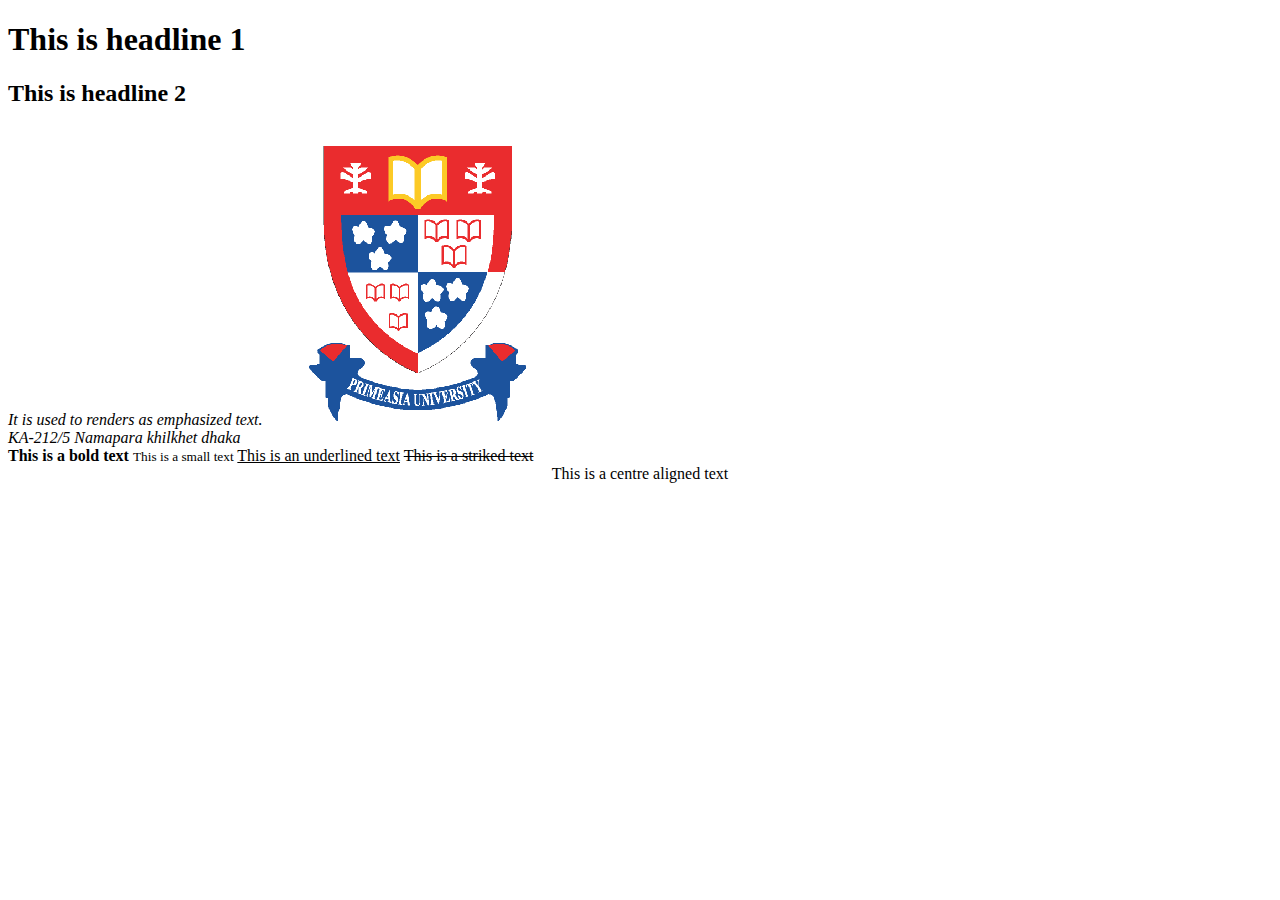
<file: assignment-1/index.html>
<!DOCTYPE html>
<html lang="en">

<head>
    <meta charset="UTF-8">
    <meta name="viewport" content="width=device-width, initial-scale=1.0">
    <title>Assignment 1</title>
</head>

<body>
    <h1>This is headline 1</h1>
    <h2>This is headline 2</h2>

    <em>It is used to renders as emphasized text.</em>

    <img src="primeasia-logo.png" alt="Logo">

    <address>KA-212/5 Namapara khilkhet dhaka</address>

    <b>This is a bold text</b>

    <small>This is a small text</small>

    <u>This is an underlined text</u>

    <strike>This is a striked text</strike>

    <!-- This is a comment -->

    <center>This is a centre aligned text</center>
</body>

</html>
</file>
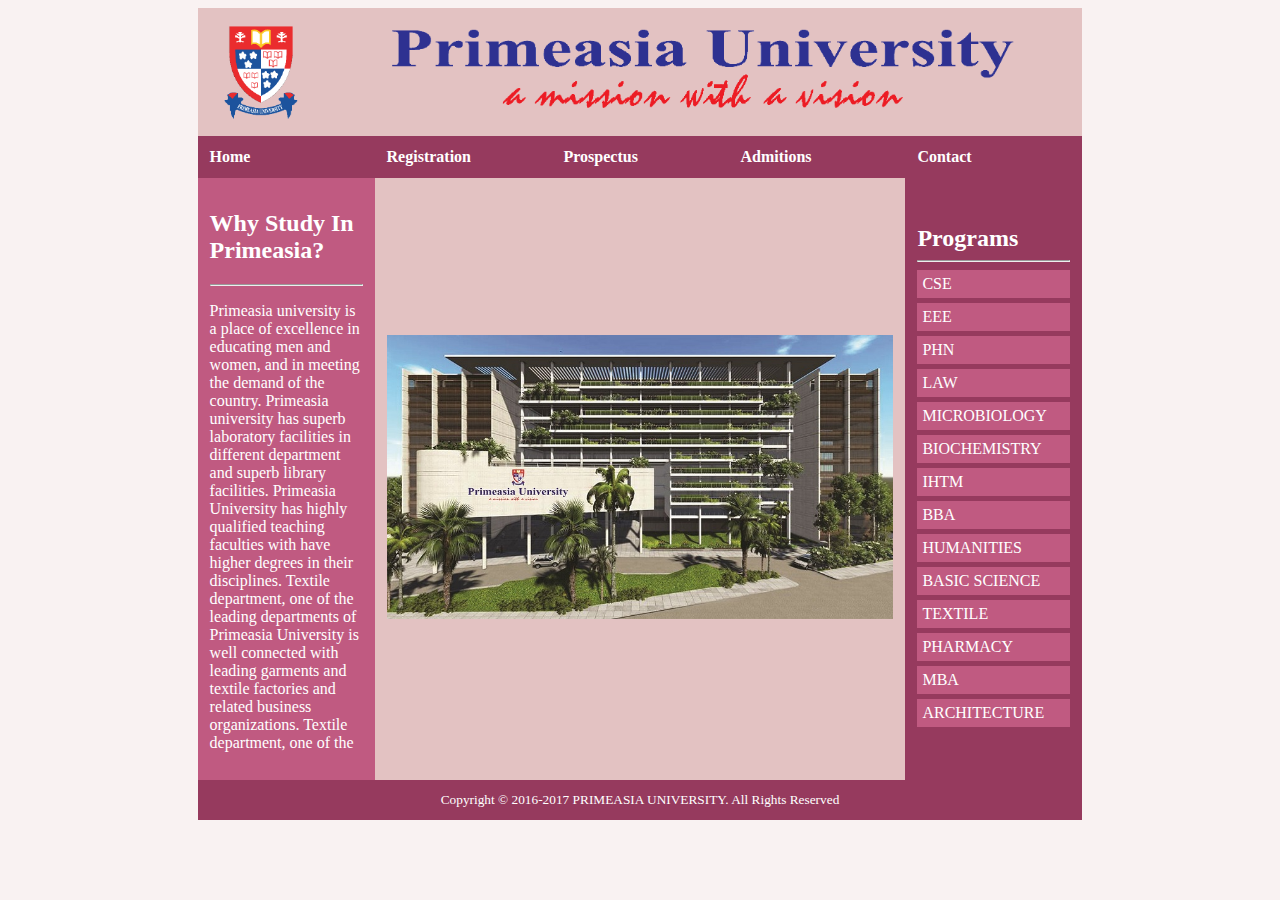
<file: assignment-3/index.html>
<!DOCTYPE html>
<html lang="en">

<head>
    <meta charset="UTF-8">
    <meta name="viewport" content="width=device-width, initial-scale=1.0">
    <title>Primeasia University</title>
</head>

<body bgcolor="#F9F2F2" link="white" alink="white" vlink="white">
    <table style="margin: auto; table-layout: fixed; background-color: #E3C2C2;" width="70%" cellspacing="0"
        cellpadding="12">
        <tr>
            <td colspan="1">
                <img src="primeasia-logo.png" alt="Logo" width="100" height="100">
            </td>
            <td colspan="4">
                <img src="primeasia-banner.png" alt="Banner" height="100">
            </td>
        </tr>
        <tr bgcolor="#963A5E">
            <td><b><a style="text-decoration: none;" href="">Home</a></b></td></a>
            <td><b><a style="text-decoration: none;" href="#">Registration</a></b></td>
            <td><b><a style="text-decoration: none;" href="#">Prospectus</a></b></td>
            <td><b><a style="text-decoration: none;" href="#">Admitions</a></b></td>
            <td><b><a style="text-decoration: none;" href="#">Contact</a></b></td>
        </tr>
        <tr>
            <td colspan="1" bgcolor="#c05a81" style="color: white;">
                <div>
                    <h2>Why Study In Primeasia?</h2>
                    <hr />
                    <p>
                        Primeasia university is a place of excellence in educating men and women, and in meeting the
                        demand of the country.

                        Primeasia university has superb laboratory facilities in different department and superb library
                        facilities. Primeasia University has highly qualified teaching faculties with have higher
                        degrees in their disciplines. Textile department, one of the leading departments of Primeasia
                        University is well connected with leading garments and textile factories and related business
                        organizations. Textile department, one of the
                    </p>
                </div>
            </td>
            <td colspan="3">
                <img src="primeasiafuter.jpg" alt="Future-Campus" width="100%">
            </td>
            <td colspan="1" bgcolor="#963A5E">
                <div style="color: white; font-size: x-large;">
                    <b>Programs</b>
                </div>
                <hr />
                <div style="color: white;">

                    <div style="background-color: #c05a81; padding: 5px; margin: 5px 0px;">CSE</div>
                    <div style="background-color: #c05a81; padding: 5px; margin: 5px 0px;">EEE</div>

                    <div style="background-color: #c05a81; padding: 5px; margin: 5px 0px;">PHN</div>
                    <div style="background-color: #c05a81; padding: 5px; margin: 5px 0px;">LAW</div>

                    <div style="background-color: #c05a81; padding: 5px; margin: 5px 0px;">MICROBIOLOGY</div>
                    <div style="background-color: #c05a81; padding: 5px; margin: 5px 0px;">BIOCHEMISTRY</div>

                    <div style="background-color: #c05a81; padding: 5px; margin: 5px 0px;">IHTM</div>
                    <div style="background-color: #c05a81; padding: 5px; margin: 5px 0px;">BBA</div>

                    <div style="background-color: #c05a81; padding: 5px; margin: 5px 0px;">HUMANITIES</div>
                    <div style="background-color: #c05a81; padding: 5px; margin: 5px 0px;">BASIC SCIENCE</div>

                    <div style="background-color: #c05a81; padding: 5px; margin: 5px 0px;">TEXTILE</div>
                    <div style="background-color: #c05a81; padding: 5px; margin: 5px 0px;">PHARMACY</div>

                    <div style="background-color: #c05a81; padding: 5px; margin: 5px 0px;">MBA</div>
                    <div style="background-color: #c05a81; padding: 5px; margin: 5px 0px;">ARCHITECTURE</div>


                </div>
            </td>
        </tr>
        <tr bgcolor="#963A5E" style="color: white; font-size: smaller;">
            <td colspan="5">
                <center>Copyright © 2016-2017 PRIMEASIA UNIVERSITY. All Rights Reserved</center>
            </td>
        </tr>
    </table>
</body>

</html>
</file>
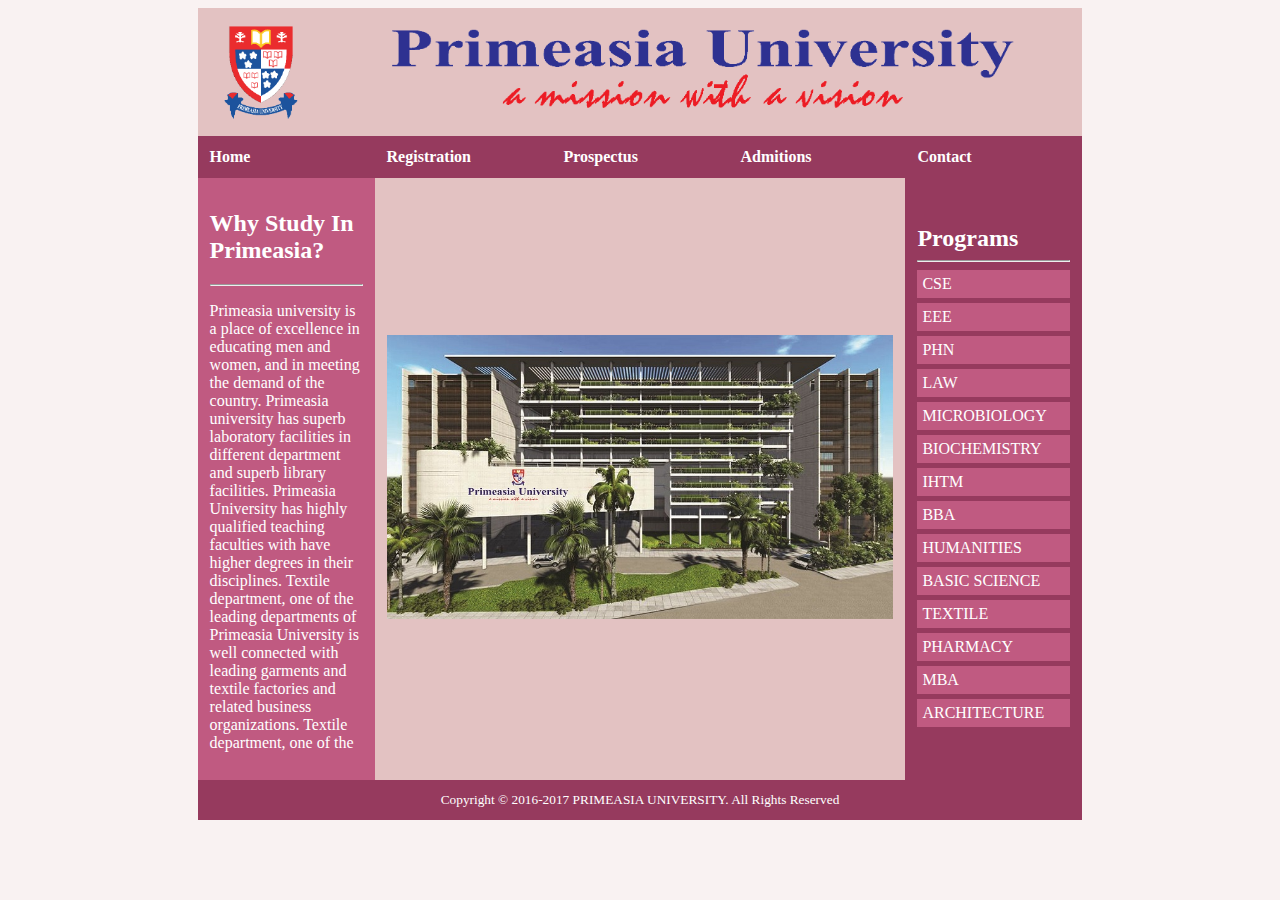
<file: assignment-4/index.html>
<!DOCTYPE html>
<html lang="en">

<head>
    <meta charset="UTF-8">
    <meta name="viewport" content="width=device-width, initial-scale=1.0">
    <title>Primeasia University</title>
</head>

<body bgcolor="#F9F2F2" link="white" alink="white" vlink="white">
    <table style="margin: auto; table-layout: fixed; background-color: #E3C2C2;" width="70%" cellspacing="0"
        cellpadding="12">
        <tr>
            <td colspan="1">
                <img src="primeasia-logo.png" alt="Logo" width="100" height="100">
            </td>
            <td colspan="4">
                <img src="primeasia-banner.png" alt="Banner" height="100">
            </td>
        </tr>
        <tr bgcolor="#963A5E">
            <td><b><a style="text-decoration: none;" href="">Home</a></b></td></a>
            <td><b><a style="text-decoration: none;" href="register.html" target="_blank">Registration</a></b></td>
            <td><b><a style="text-decoration: none;" href="#">Prospectus</a></b></td>
            <td><b><a style="text-decoration: none;" href="#">Admitions</a></b></td>
            <td><b><a style="text-decoration: none;" href="#">Contact</a></b></td>
        </tr>
        <tr>
            <td colspan="1" bgcolor="#c05a81" style="color: white;">
                <div>
                    <h2>Why Study In Primeasia?</h2>
                    <hr />
                    <p>
                        Primeasia university is a place of excellence in educating men and women, and in meeting the
                        demand of the country.

                        Primeasia university has superb laboratory facilities in different department and superb library
                        facilities. Primeasia University has highly qualified teaching faculties with have higher
                        degrees in their disciplines. Textile department, one of the leading departments of Primeasia
                        University is well connected with leading garments and textile factories and related business
                        organizations. Textile department, one of the
                    </p>
                </div>
            </td>
            <td colspan="3">
                <img src="primeasiafuter.jpg" alt="Future-Campus" width="100%">
            </td>
            <td colspan="1" bgcolor="#963A5E">
                <div style="color: white; font-size: x-large;">
                    <b>Programs</b>
                </div>
                <hr />
                <div style="color: white;">

                    <div style="background-color: #c05a81; padding: 5px; margin: 5px 0px;">CSE</div>
                    <div style="background-color: #c05a81; padding: 5px; margin: 5px 0px;">EEE</div>

                    <div style="background-color: #c05a81; padding: 5px; margin: 5px 0px;">PHN</div>
                    <div style="background-color: #c05a81; padding: 5px; margin: 5px 0px;">LAW</div>

                    <div style="background-color: #c05a81; padding: 5px; margin: 5px 0px;">MICROBIOLOGY</div>
                    <div style="background-color: #c05a81; padding: 5px; margin: 5px 0px;">BIOCHEMISTRY</div>

                    <div style="background-color: #c05a81; padding: 5px; margin: 5px 0px;">IHTM</div>
                    <div style="background-color: #c05a81; padding: 5px; margin: 5px 0px;">BBA</div>

                    <div style="background-color: #c05a81; padding: 5px; margin: 5px 0px;">HUMANITIES</div>
                    <div style="background-color: #c05a81; padding: 5px; margin: 5px 0px;">BASIC SCIENCE</div>

                    <div style="background-color: #c05a81; padding: 5px; margin: 5px 0px;">TEXTILE</div>
                    <div style="background-color: #c05a81; padding: 5px; margin: 5px 0px;">PHARMACY</div>

                    <div style="background-color: #c05a81; padding: 5px; margin: 5px 0px;">MBA</div>
                    <div style="background-color: #c05a81; padding: 5px; margin: 5px 0px;">ARCHITECTURE</div>


                </div>
            </td>
        </tr>
        <tr bgcolor="#963A5E" style="color: white; font-size: smaller;">
            <td colspan="5">
                <center>Copyright © 2016-2017 PRIMEASIA UNIVERSITY. All Rights Reserved</center>
            </td>
        </tr>
    </table>
</body>

</html>
</file>
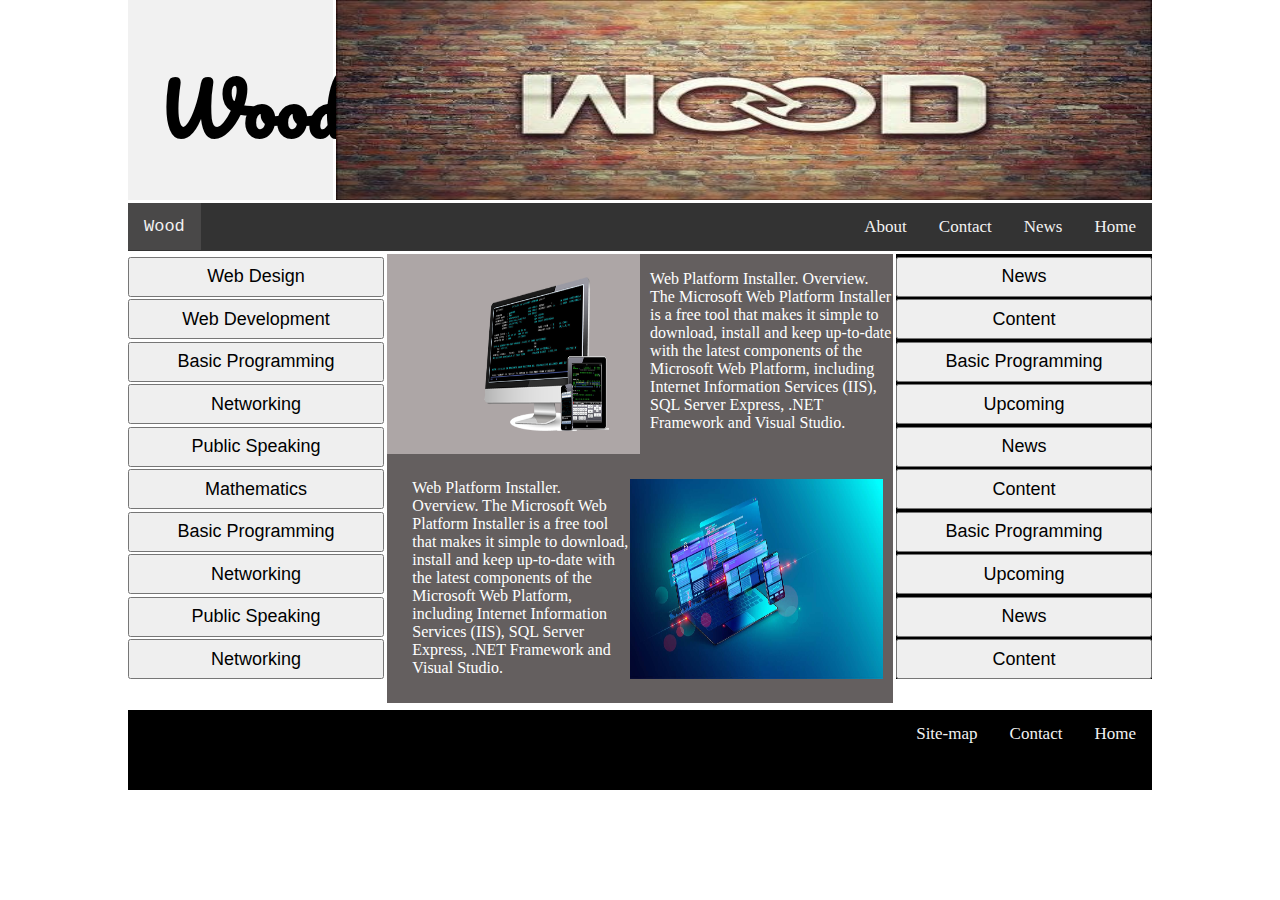
<file: assignment-7/index.html>
<!DOCTYPE html>
<html>

<head>
    <title>Wood</title>
    <meta charset="UTF-8">
    <meta name="viewport" content="width=device-width, initial-scale=1.0">
    <link rel="preconnect" href="https://fonts.gstatic.com">
    <link href="https://fonts.googleapis.com/css2?family=Pacifico&display=swap" rel="stylesheet">
    <style type="text/css">
        body {
            margin: auto 10%;
        }

        #wraffer {
            background-color: white;
            width: 100%;
            height: auto;
        }

        #header_wraffer {
            background-color: white;
            width: 100%;
            height: 200px;
        }

        #logo {
            background-color: rgb(241, 241, 241);
            width: 20%;
            height: 200px;
            float: left;
            margin-right: 0.3%;
            font-size: 35px;
            font-family: 'Pacifico', cursive;


        }

        #logo:hover {
            background-color: white;
        }

        #banner {
            background-color: black;
            width: 79.7%;
            height: 200px;
            float: left;

        }

        #menu {
            background: black;
            width: 100%;
            margin-top: 3px;


        }

        .topnav {

            background-color: #333;
            overflow: hidden;
        }


        .topnav a {
            float: right;
            color: #f2f2f2;
            text-align: center;
            padding: 14px 16px;
            text-decoration: none;
            font-size: 17px;
        }


        .topnav a:hover {
            background-color: #ddd;
            color: black;
        }

        a {
            float: right;
            color: #f2f2f2;
            text-align: center;
            padding: 14px 16px;
            text-decoration: none;
            font-size: 17px;
        }


        a:hover {
            background-color: #ddd;
            color: black;
        }



        #content_wraffer {
            background-color: white;
            width: 100%;
            display: inline-block;
            /* height: 500px; */
            margin-top: 3px;
        }

        #left_content {

            width: 25%;
            float: left;

        }

        .btn {
            width: 100%;
            height: 40px;
            font-size: 18px;
            margin-top: 1%;
        }

        .btn:hover {
            background-color: rgb(139, 155, 139);
            font-size: 18px;
        }

        #mid_content {
            background-color: #645F5F;
            width: 49.4%;
            float: left;
            margin-left: 0.3%;
            margin-right: 0.3%;
            color: white;

        }

        .mImg {
            width: 50%;
            margin-right: 2%;
            height: 200px;

            background-color: rgb(173, 166, 166);

        }

        #right_content {
            background-color: black;
            width: 25%;
            float: left;
        }

        #footer {
            background: black;
            width: 100%;
            height: 80px;
            margin-top: 3px;
            text-align: center;
            color: white;


        }
    </style>
</head>

<body>
    <div id="wraffer">


        <div id="header_wraffer">
            <div id="logo">
                <h1 style="margin-left: 15%;">Wood</h1>
            </div>
            <div id="banner"><img style="width:100%; height: 200px;" src="logo.jpg" /></div>
        </div>


        <div id="menu">


            <div class="topnav">
                <div
                    style="float: left; font-family: 'Courier New', Courier, monospace; background-color: rgb(73, 72, 72);">
                    <a href="#wood">Wood</a>
                </div>
                <a href="#home">Home</a>
                <a href="#news">News</a>
                <a href="#contact">Contact</a>
                <a href="#about">About</a>

            </div>

        </div>
        <div id="content_wraffer">
            <div id="left_content">
                <button type="button" class='btn'>Web Design</button>
                <button type="button" class='btn'>Web Development</button>
                <button type="button" class='btn'>Basic Programming</button>
                <button type="button" class='btn'>Networking</button>
                <button type="button" class='btn'>Public Speaking</button>
                <button type="button" class='btn'>Mathematics</button>
                <button type="button" class='btn'>Basic Programming</button>
                <button type="button" class='btn'>Networking</button>
                <button type="button" class='btn'>Public Speaking</button>
                <button type="button" class='btn'>Networking</button>


            </div>
            <div id="mid_content">
                <div style=" display: flex;
                justify-content: space-between; background-color: rgb(100, 95, 95);">
                    <img class='mImg' src="web2.png">
                    <p>Web Platform Installer. Overview. The Microsoft Web Platform Installer is a free tool that makes
                        it simple to download, install and keep up-to-date with the latest components of the Microsoft
                        Web Platform, including Internet Information Services (IIS), SQL Server Express, .NET Framework
                        and Visual Studio.</p>
                </div>
                <div>
                    <img class='mImg' style="float:right; " src="web1.jpg">
                    <p style="margin: 5%;">Web Platform Installer. Overview. The Microsoft Web Platform Installer is a
                        free tool that makes
                        it simple to download, install and keep up-to-date with the latest components of the Microsoft
                        Web Platform, including Internet Information Services (IIS), SQL Server Express, .NET Framework
                        and Visual Studio.</p>
                </div>


            </div>
            <div id="right_content">
                <button type="button" class='btn'>News</button>
                <button type="button" class='btn'>Content</button>
                <button type="button" class='btn'>Basic Programming</button>
                <button type="button" class='btn'>Upcoming</button>
                <button type="button" class='btn'>News</button>
                <button type="button" class='btn'>Content</button>
                <button type="button" class='btn'>Basic Programming</button>
                <button type="button" class='btn'>Upcoming</button>
                <button type="button" class='btn'>News</button>
                <button type="button" class='btn'>Content</button>

            </div>
        </div>

        <div id='footer'>

            <div>
                <a href='#wood'>Home</a>
                <a href='#wood'>Contact</a>
                <a href='#wood'>Site-map</a>
            </div>

        </div>
    </div>
</body>

</html>
</file>
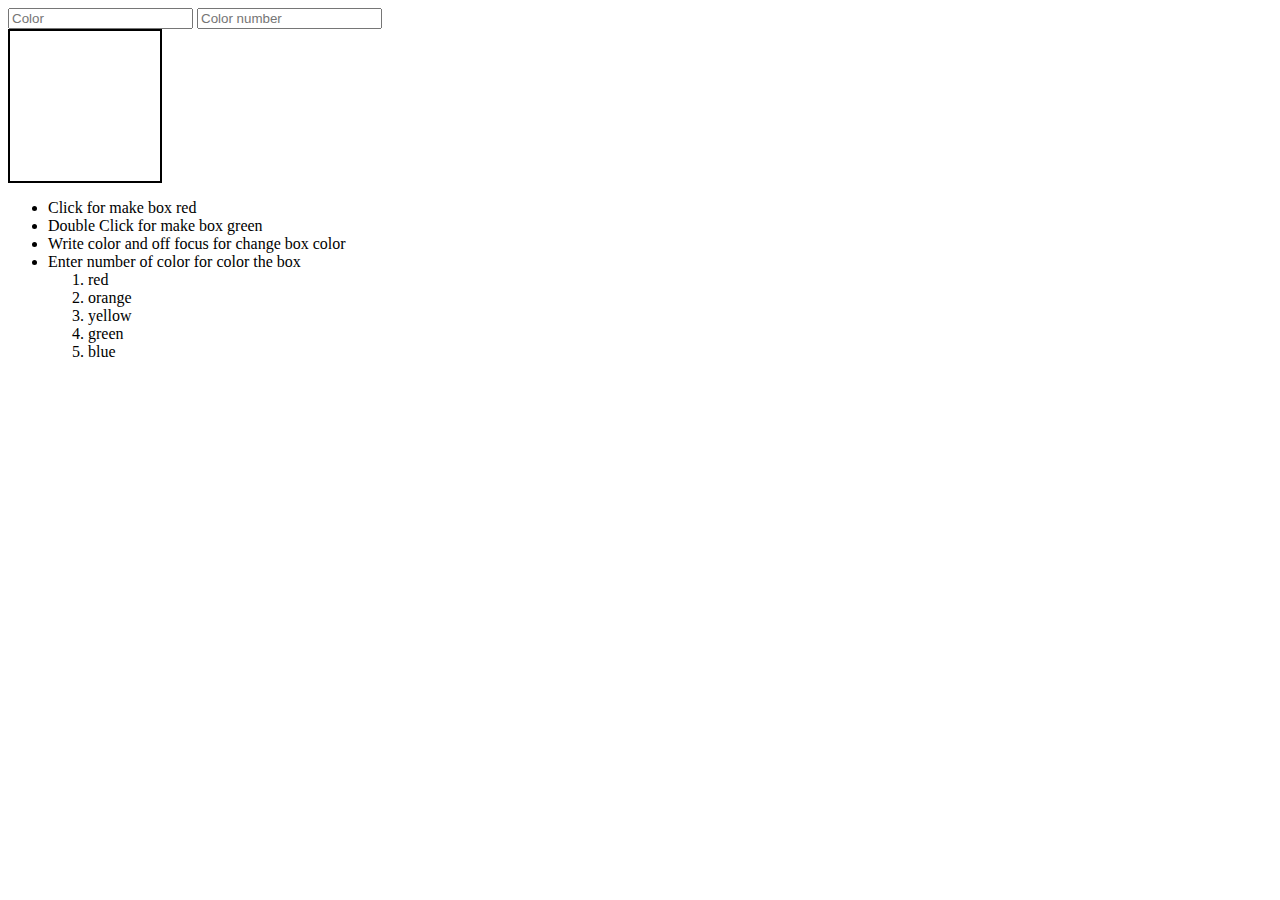
<file: assignment-9/index.html>
<!DOCTYPE html>
<html lang="en">

<head>
    <meta charset="UTF-8">
    <meta name="viewport" content="width=device-width, initial-scale=1.0">
    <title>Document</title>
    <style>
        .box {
            border: solid black 2px;
            height: 150px;
            width: 150px;
            ;
        }
    </style>
</head>

<body>

    <input id="color-input" type="text" onblur="onBlurEvent()" placeholder="Color">
    <input id="color-input" type="number" onkeydown="onkeyDownEvent(event)" placeholder="Color number">

    <div class="box" id="box" onclick="clickEvent()" ondblclick="doubleClickEvent()">

    </div>

    <ul>
        <li>Click for make box red</li>
        <li>Double Click for make box green</li>
        <li>Write color and off focus for change box color</li>
        <li>
            Enter number of color for color the box
            <ol>
                <li>red</li>
                <li>orange</li>
                <li>yellow</li>
                <li>green</li>
                <li>blue</li>
            </ol>
        </li>
    </ul>
</body>
<script src="script.js"></script>

</html>
</file>
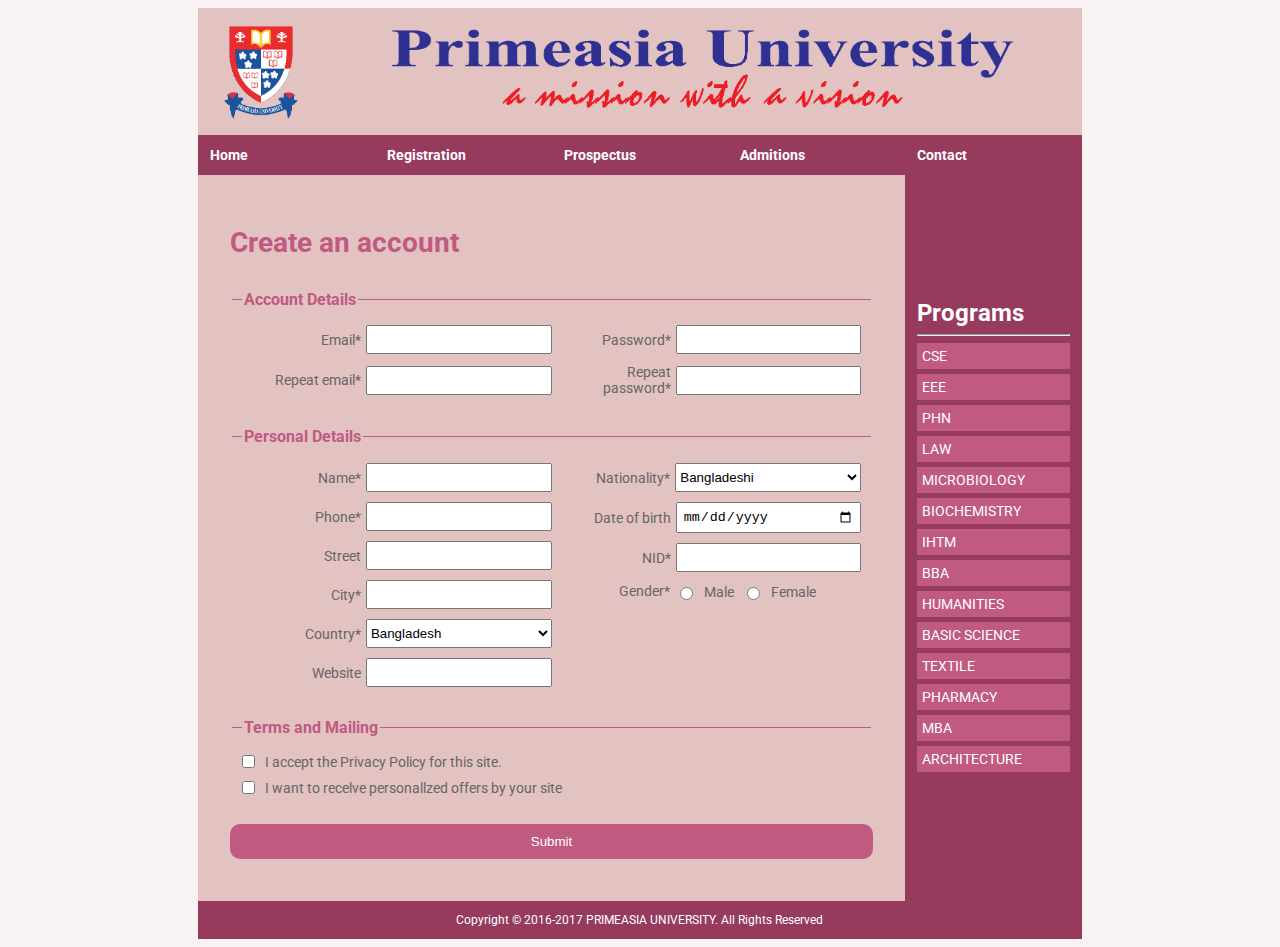
<file: assignment-4/register.html>
<!DOCTYPE html>
<html lang="en">

<head>
    <meta charset="UTF-8">
    <meta name="viewport" content="width=device-width, initial-scale=1.0">
    <title>Primeasia University</title>
    <link href='https://fonts.googleapis.com/css?family=Open+Sans:400,300,300italic,400italic,600' rel='stylesheet'
        type='text/css'>
    <link href="https://fonts.googleapis.com/css?family=Roboto:300,400,500,700" rel="stylesheet">
    <link rel="stylesheet" href="style.css">
</head>

<body bgcolor="#F9F2F2" link="white" alink="white" vlink="white">
    <table style="margin: auto; table-layout: fixed; background-color: #E3C2C2;" width="70%" cellspacing="0"
        cellpadding="12">
        <tr>
            <td colspan="1">
                <img src="primeasia-logo.png" alt="Logo" width="100" height="100">
            </td>
            <td colspan="4">
                <img src="primeasia-banner.png" alt="Banner" height="100">
            </td>
        </tr>
        <tr bgcolor="#963A5E">
            <td><b><a style="text-decoration: none;" href="/">Home</a></b></td></a>
            <td><b><a style="text-decoration: none;" href="/register.html" target="_blank">Registration</a></b></td>
            <td><b><a style="text-decoration: none;" href="#">Prospectus</a></b></td>
            <td><b><a style="text-decoration: none;" href="#">Admitions</a></b></td>
            <td><b><a style="text-decoration: none;" href="#">Contact</a></b></td>
        </tr>
        <tr>
            <td colspan="4">



                <div style="display: flex;">
                    <form style="width: 100%; padding: 20px;" action="/">
                        <h1 style="color: #c05a81">Create an account</h1>
                        <fieldset style="border: none; border-top: 1px solid #c05a81;">
                            <legend>
                                <h3 style="margin: 12px 0; color: #c05a81;">Account Details</h3>
                            </legend>
                            <div class="account-details">
                                <div><label>Email*</label><input type="text" name="name" required></div>
                                <div><label>Password*</label><input type="password" name="name" required></div>
                                <div><label>Repeat email*</label><input type="text" name="name" required></div>
                                <div><label>Repeat password*</label><input type="password" name="name" required></div>
                            </div>
                        </fieldset>
                        <fieldset style="border: none; border-top: 1px solid #c05a81;">
                            <legend>
                                <h3 style="margin: 12px 0; color: #c05a81;">Personal Details</h3>
                            </legend>
                            <div class="personal-details">
                                <div>
                                    <div><label>Name*</label><input type="text" name="name" required></div>
                                    <div><label>Phone*</label><input type="text" name="name" required></div>
                                    <div><label>Street</label><input type="text" name="name"></div>
                                    <div><label>City*</label><input type="text" name="name" required></div>
                                    <div>
                                        <label>Country*</label>
                                        <select style="padding: 5px 0;">
                                            <option value="Bangladesh">Bangladesh</option>
                                            <option value="Armenia">Armenia</option>
                                            <option value="Russia">Russia</option>
                                            <option value="Germany">Germany</option>
                                            <option value="France">France</option>
                                            <option value="USA">USA</option>
                                            <option value="UK">UK</option>
                                        </select>
                                    </div>
                                    <div><label>Website</label><input type="text" name="name"></div>
                                </div>
                                <div>
                                    <div>
                                        <label>Nationality*</label>
                                        <select style="padding: 5px 0;" required>
                                            <option value="Bangladeshi">Bangladeshi</option>
                                            <option value="Armenian">Armenian</option>
                                            <option value="Russian">Russian</option>
                                            <option value="German">German</option>
                                            <option value="French">French</option>
                                            <option value="American">American</option>
                                            <option value="English">English</option>
                                        </select>
                                    </div>
                                    <div><label>Date of birth</label><input type="date" name="dob"></div>
                                    <div><label>NID*</label><input type="number" name="nid" required></div>
                                    <div>
                                        <label>Gender*</label>
                                        <div class="gender">
                                            <input style="width: auto;" type="radio" value="none" id="male"
                                                name="gender" required />
                                            <label for="male" class="radio">Male</label>
                                            <input style="width: auto;" type="radio" value="none" id="female"
                                                name="gender" required />
                                            <label for="female" class="radio">Female</label>
                                        </div>
                                    </div>
                                </div>
                            </div>
                        </fieldset>
                        <fieldset style="border: none; border-top: 1px solid #c05a81;">
                            <legend>
                                <h3 style="margin: 12px 0; color: #c05a81;">Terms and Mailing</h3>
                            </legend>
                            <div class="terms-mailing">
                                <div style="margin-bottom: 10px;">
                                    <input style="width: auto; margin: -2px 10px 0 0;" type="checkbox"
                                        name="checkbox"><span>I accept the Privacy Policy for
                                        this site.</span>
                                </div>
                                <div style="margin-bottom: 10px;">
                                    <input style="width: auto; margin: -2px 10px 0 0;" type="checkbox"
                                        name="checkbox"><span>I want to recelve personallzed offers
                                        by your
                                        site</span>
                                </div>
                        </fieldset>
                        <button
                            style="color: white; background-color: #c05a81; width: 100% ; border: none; padding: 10px 0; margin: 10px auto; border-radius: 10px;"
                            type="submit" href="/">Submit</button>
                    </form>
                </div>


            </td>
            <td colspan="1" bgcolor="#963A5E">
                <div style="color: white; font-size: x-large;">
                    <b>Programs</b>
                </div>
                <hr />
                <div>

                    <div class="side-menu">CSE</div>
                    <div class="side-menu">EEE</div>

                    <div class="side-menu">PHN</div>
                    <div class="side-menu">LAW</div>

                    <div class="side-menu">MICROBIOLOGY</div>
                    <div class="side-menu">BIOCHEMISTRY</div>

                    <div class="side-menu">IHTM</div>
                    <div class="side-menu">BBA</div>

                    <div class="side-menu">HUMANITIES</div>
                    <div class="side-menu">BASIC SCIENCE</div>

                    <div class="side-menu">TEXTILE</div>
                    <div class="side-menu">PHARMACY</div>

                    <div class="side-menu">MBA</div>
                    <div class="side-menu">ARCHITECTURE</div>


                </div>
            </td>
        </tr>
        <tr bgcolor="#963A5E" style="color: white; font-size: smaller;">
            <td colspan="5">
                <center>Copyright © 2016-2017 PRIMEASIA UNIVERSITY. All Rights Reserved</center>
            </td>
        </tr>
    </table>
</body>

</html>
</file>
<file: assignment-4/style.css>
body {
	font-family: Roboto, Arial, sans-serif;
	font-size: 14px;
	color: #666;
}

.account-details,
.personal-details {
	display: flex;
	flex-wrap: wrap;
	justify-content: space-between;
}

.account-details > div,
.personal-details > div > div {
	display: flex;
	align-items: center;
	margin-bottom: 10px;
}

label {
	padding: 0 5px;
	text-align: right;
	vertical-align: middle;
}

input {
	padding: 5px;
	vertical-align: middle;
}

.account-details > div,
.personal-details > div {
	width: 50%;
}

label {
	width: 40%;
}

input {
	width: 60%;
}

select,
.gender {
	width: calc(60% + 16px);
}

.side-menu {
	background-color: #c05a81;
	padding: 5px;
	margin: 5px 0px;
	color: white;
}
</file>
